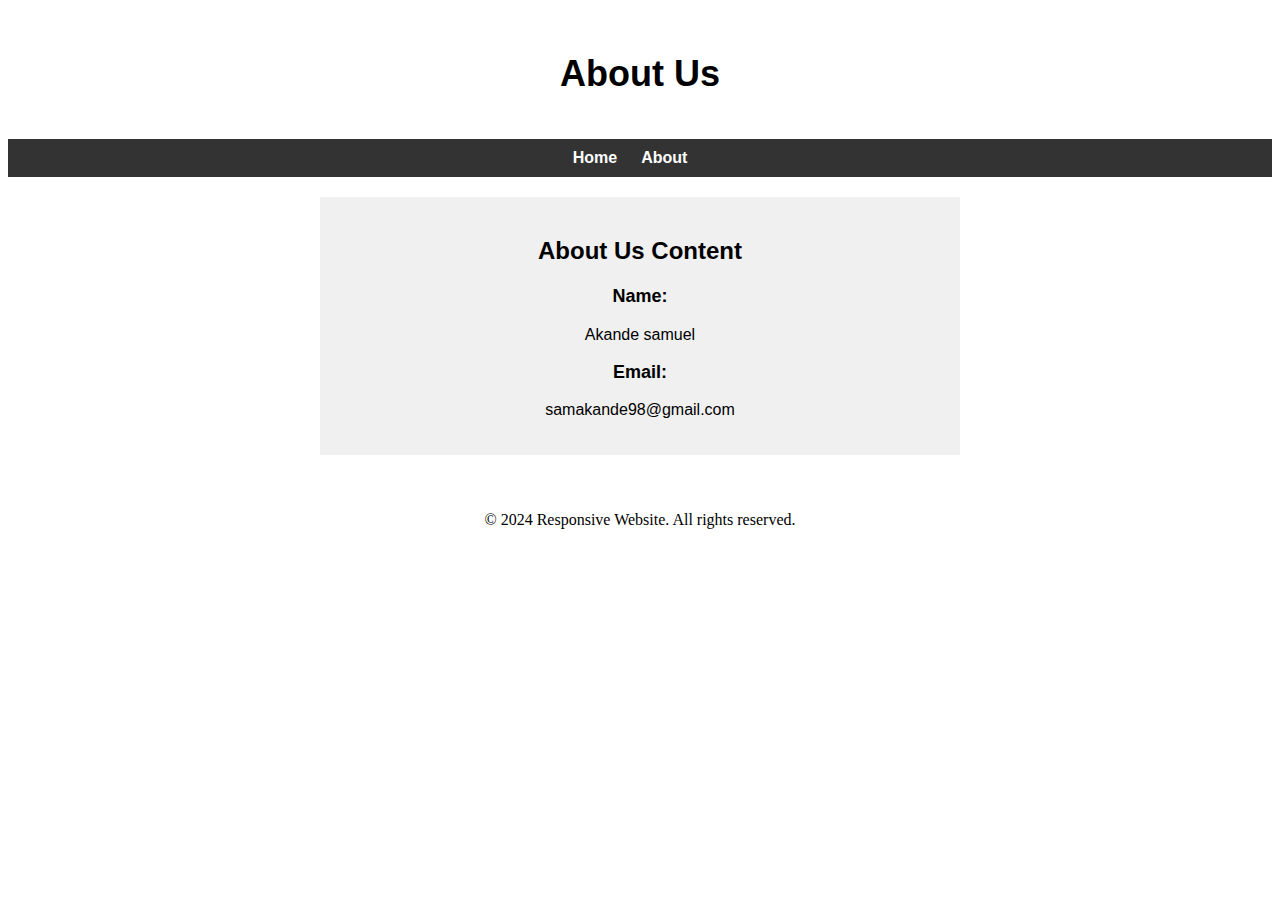
<file: about.html>
<!DOCTYPE html>
<html lang="en">
<head>
    <meta charset="UTF-8">
    <meta name="viewport" content="width=device-width, initial-scale=1.0">
    <title>About</title>
    <link rel="stylesheet" href="about.css">
    <link rel="stylesheet" href="nav.css">
    <link rel="stylesheet" href="responsivebox.css">
</head>
<body>
    <header>
        <h1>About Us</h1>
    </header>
    
    <nav>
        <ul>
            <li><a href="index.html"class="home-link">Home</a></li>
            <li><a href="about.html"class="about-link">About</a></li>
        </ul>
    </nav>

    <main>
        <div class="box">
            <h2>About Us Content</h2>
           
     <h3>Name:</h3>
    <p>Akande samuel</p>
     <h3>Email:</h3>
    <p>samakande98@gmail.com</p>
        </div>
    </main>
    
    <footer>
        <p>&copy; 2024 Responsive Website. All rights reserved.</p>
    </footer>
</body>
</html>
</file>
<file: about.css>
header, footer {
    background-color: white; /* Cornflower blue */
    color: black;
    text-align: center;
    padding: 20px;
  }
  
  main {
    text-align: center;
  }


  h1{
    font-family: 'Roboto', sans-serif;
    font-size: 36px;
    font-weight: bold;
    line-height: 1.2;
  }

  h2 {
    font-family: 'Open Sans', sans-serif;
    font-size: 24px;
    font-weight: bold;
    line-height: 1.2;
  }
  
  h3 {
    font-family: 'Lato', sans-serif;
    font-size: 18px;
    font-weight: bold;
    line-height: 1.2;
  }
  
  main {
    font-family: Arial, sans-serif;
  }
  
  .box {
    background-color: #f0f0f0; /* Light gray */
    padding: 20px;
    margin: 20px auto;
    max-width: 600px;
  }
</file>
<file: nav.css>
nav {
    background-color: #333; /* Dark gray */
    padding: 10px;
    text-align: center;
}

nav ul {
    list-style-type: none;
    margin: 0;
    padding: 0;
}

nav ul li {
    display: inline;
    margin-right: 20px;
}

nav ul li a {
    text-decoration: none;
    color: white;
}
  
.home-link {
    font-family: 'Open Sans', sans-serif;
    font-size: 16px;
    font-weight: bold;
  }
  
  .about-link {
    font-family: 'open sans', sans-serif;
    font-size: 16px;
    font-weight: bold;
  }
</file>
<file: responsivebox.css>
/* Responsive box */
@media only screen and (max-width: 300px) {
    .box {
        padding: 10px;
    }
}
</file>
